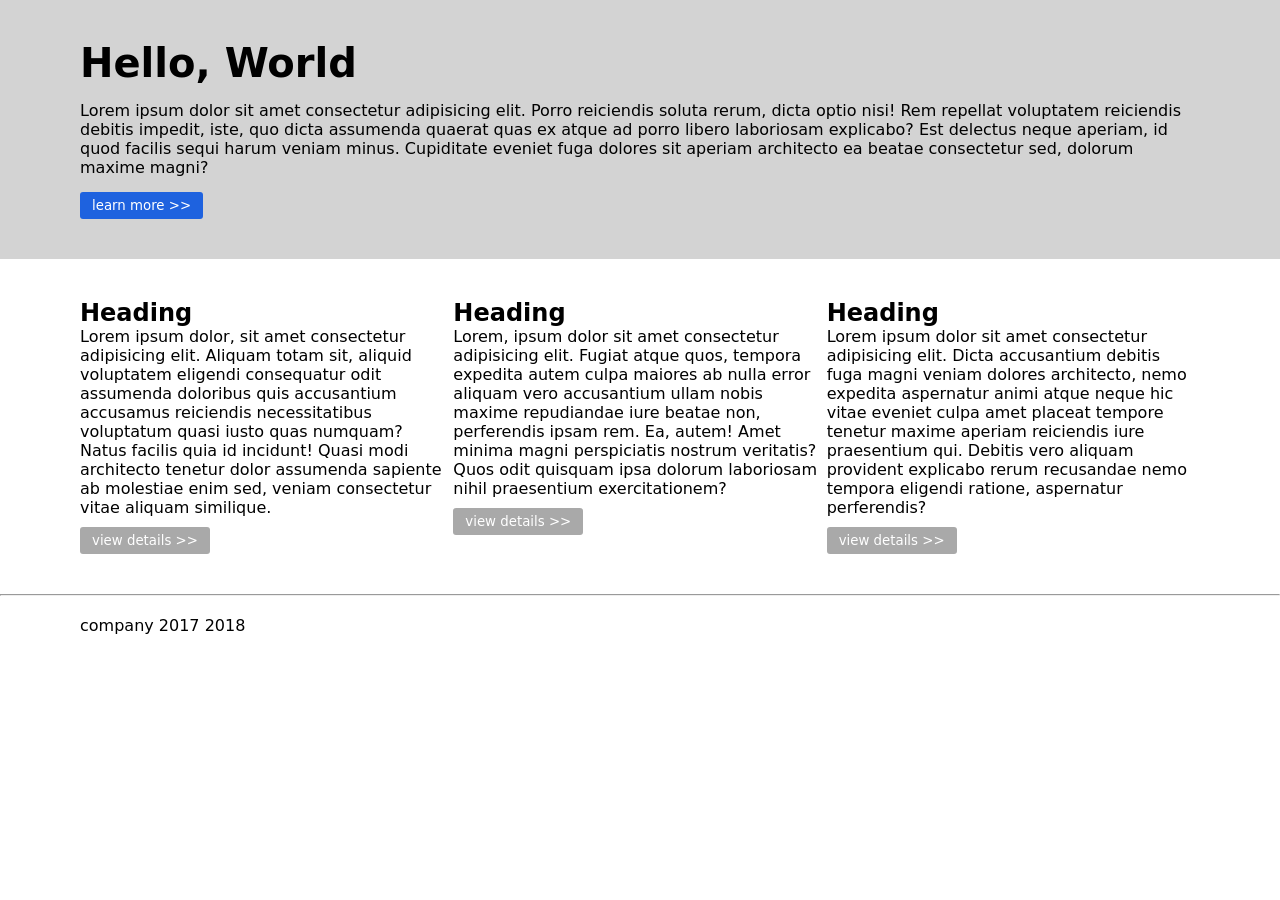
<file: week6/Assignment1/index.html>
<!DOCTYPE html>
<html lang="en">
<head>
    <meta charset="UTF-8">
    <meta name="viewport" content="width=device-width, initial-scale=1.0">
    <title>helloword</title>
    <link rel="stylesheet" href="./style.css">
</head>
<body>
    <header>
        <h1>
            Hello, World
        </h1>
        <p class="para">Lorem ipsum dolor sit amet consectetur adipisicing elit. Porro reiciendis soluta rerum, dicta optio nisi! Rem repellat voluptatem reiciendis debitis impedit, iste, quo dicta assumenda quaerat quas ex atque ad porro libero laboriosam explicabo? Est delectus neque aperiam, id quod facilis sequi harum veniam minus. Cupiditate eveniet fuga dolores sit aperiam architecto ea beatae consectetur sed, dolorum maxime magni?</p>
        <button class="cls">learn more >></button>
    </header>

    <main>
        <div class="row">
            <section class="card"> 
                <h2>Heading</h2>
                
                <p>Lorem ipsum dolor, sit amet consectetur adipisicing elit. Aliquam totam sit, aliquid voluptatem eligendi consequatur odit assumenda doloribus quis accusantium accusamus reiciendis necessitatibus voluptatum quasi iusto quas numquam? Natus facilis quia id incidunt! Quasi modi architecto tenetur dolor assumenda sapiente ab molestiae enim sed, veniam consectetur vitae aliquam similique.</p>
                <button class="buttonn">view details >></button>
            </section>
                        <section class="card"> 
                <h2>Heading</h2>
                <p>Lorem, ipsum dolor sit amet consectetur adipisicing elit. Fugiat atque quos, tempora expedita autem culpa maiores ab nulla error aliquam vero accusantium ullam nobis maxime repudiandae iure beatae non, perferendis ipsam rem. Ea, autem! Amet minima magni perspiciatis nostrum veritatis? Quos odit quisquam ipsa dolorum laboriosam nihil praesentium exercitationem?</p>
                <button class="buttonn">view details >></button>
            </section>

                        <section class="card"> 
                <h2>Heading</h2>
                <p>Lorem ipsum dolor sit amet consectetur adipisicing elit. Dicta accusantium debitis fuga magni veniam dolores architecto, nemo expedita aspernatur animi atque neque hic vitae eveniet culpa amet placeat tempore tenetur maxime aperiam reiciendis iure praesentium qui. Debitis vero aliquam provident explicabo rerum recusandae nemo tempora eligendi ratione, aspernatur perferendis?</p>
                <button class="buttonn"> view details >></button>
            </section>
        </div>
    </main>

<hr>
    <footer>
        <p>company 2017 2018</p>
    </footer>
</body>
</html>
</file>
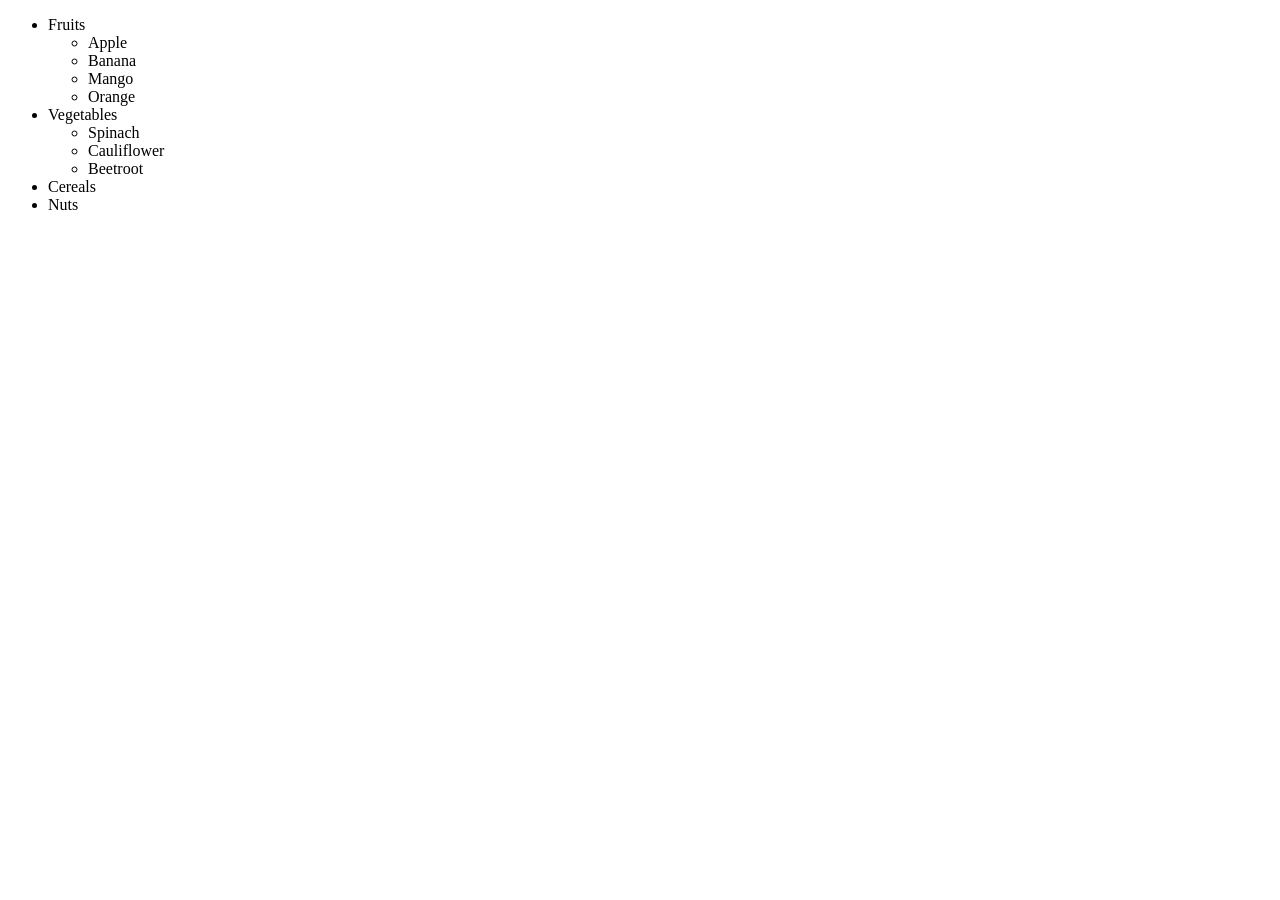
<file: Assigment1/NestedUnoderList.html>
<!DOCTYPE html>
<html lang="en">
<head>
    <meta charset="UTF-8">
    <meta name="viewport" content="width=device-width, initial-scale=1.0">
    <title>HTML Nested unorder list</title>
</head>
<body>
    <ul>
        <li>Fruits
            <ul>
                <li>Apple</li>
                <li>Banana</li>
                <li>Mango</li>
                <li>Orange</li>
            </ul>
        </li>

        <li>Vegetables
            <ul>
                <li>Spinach</li>
                <li>Cauliflower</li>
                <li>Beetroot</li>
            </ul>
        </li>

        <li>Cereals</li>
        <li>Nuts</li>
    </ul>
</body>
</html>
</file>
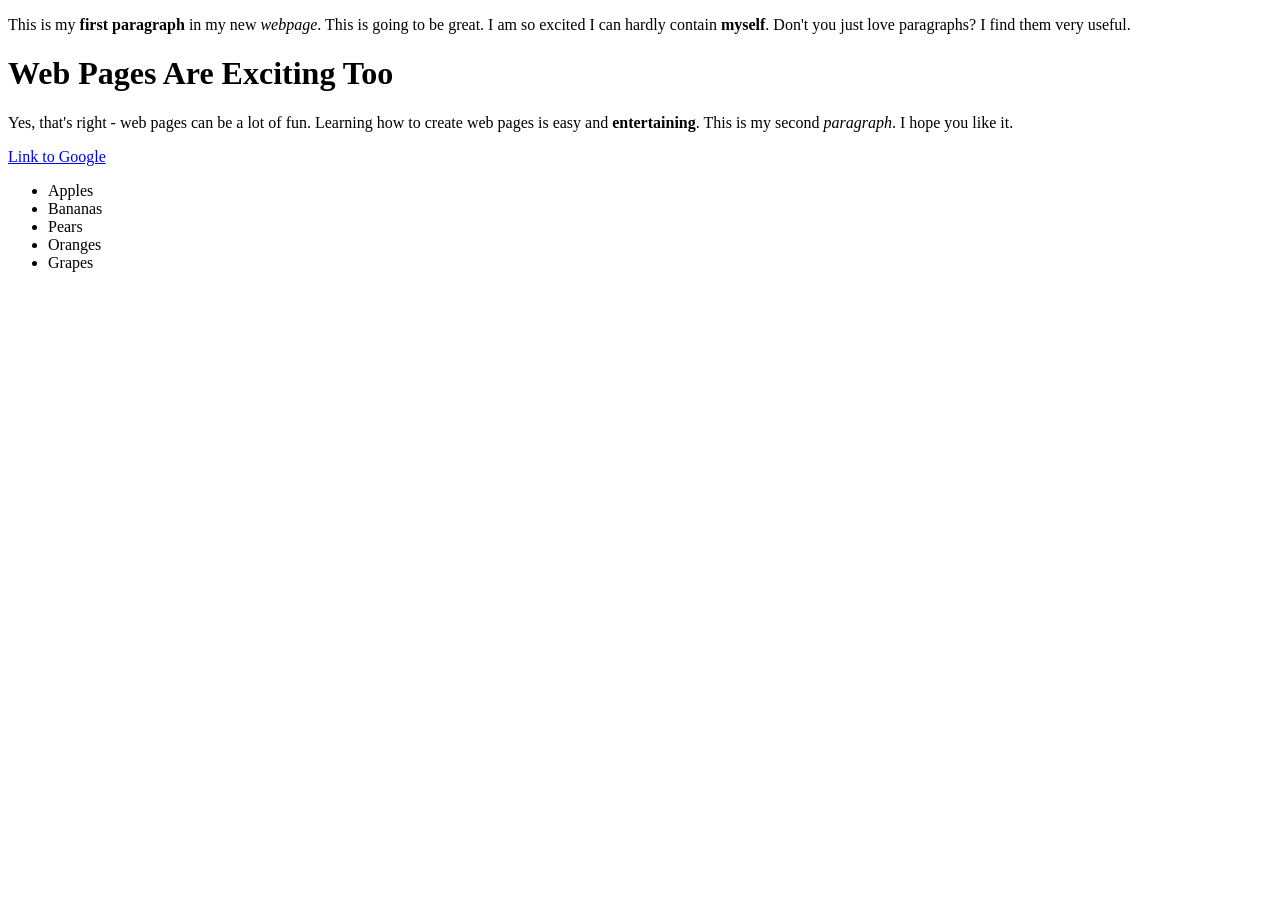
<file: Assigment1/webpage.html>
<!DOCTYPE html>

<html>
<head>
    <meta charset="UTF-8">
    <meta name="viewport" content="width=device-width, initial-scale=1.0">
    <title>My Web Page</title>
</head>
<body>

    <p>
        This is my <b>first paragraph</b> in my new <i>webpage</i>.
        This is going to be great. I am so excited I can hardly contain
        <b>myself</b>. Don't you just love paragraphs? I find them very useful.
    </p>

    <h1>Web Pages Are Exciting Too</h1>

    <p>
        Yes, that's right - web pages can be a lot of fun.
        Learning how to create web pages is easy and
        <b>entertaining</b>. This is my second <i>paragraph</i>.
        I hope you like it.
    </p>

    <a href="https://www.google.com" target="_blank">
        Link to Google
    </a>

    <ul>
        <li>Apples</li>
        <li>Bananas</li>
        <li>Pears</li>
        <li>Oranges</li>
        <li>Grapes</li>
    </ul>

</body>
</html>
</file>
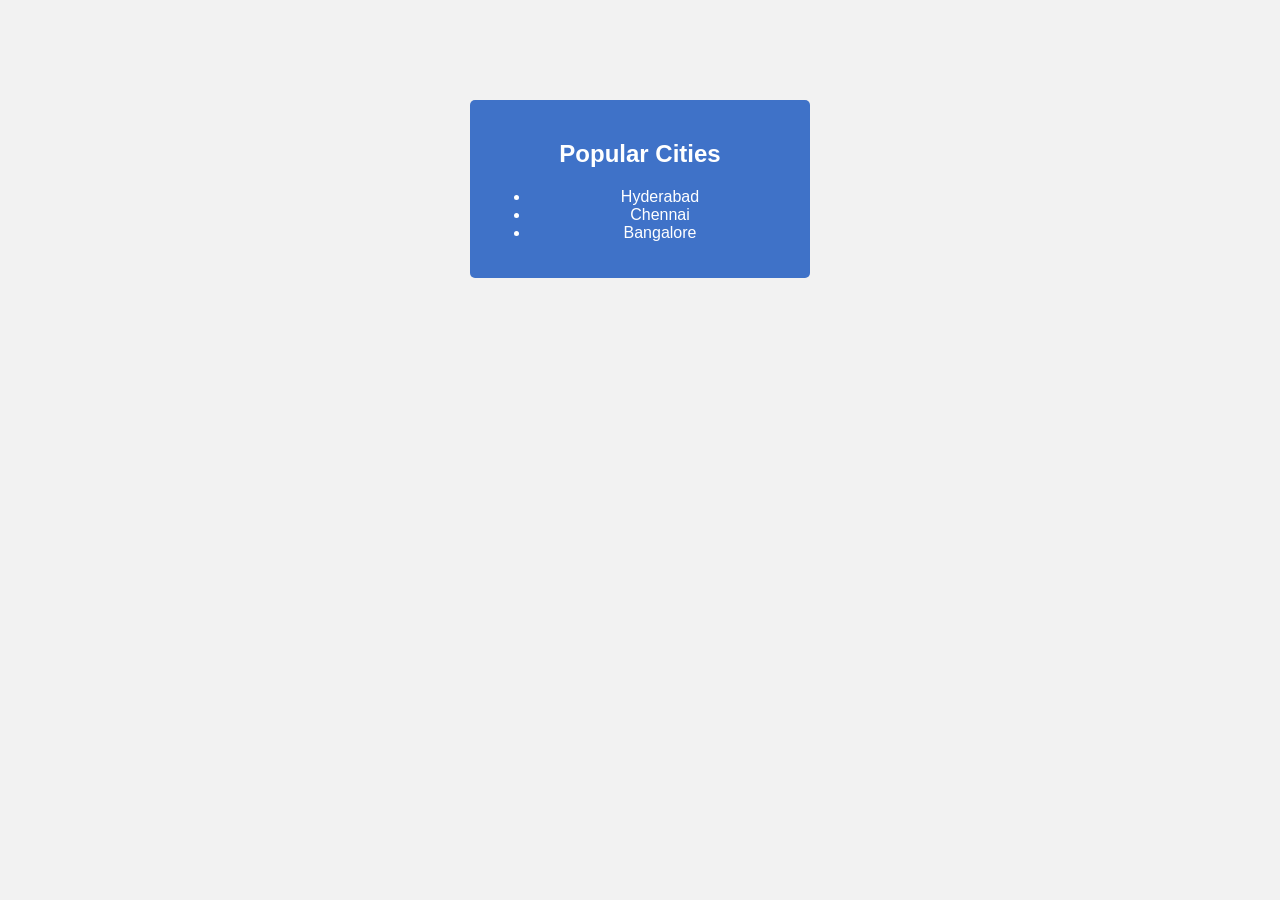
<file: Assignment5/Cities.html>
<!DOCTYPE html>
<html lang="en">
<head>
    <meta charset="UTF-8">
    <meta name="viewport" content="width=device-width, initial-scale=1.0">
    <link rel="stylesheet" href="style.css">
    <title>Document</title>
</head>
<body>
    <!--- List of hyperlink-->
<div class="city-box">
    <h2>Popular Cities</h2>
    <ul>
        <li><a href="hyd.html">Hyderabad</a></li>
        <li><a href="chennai.html">Chennai</a></li>
        <li><a href="banglore.html">Bangalore</a></li>
    </ul>
</div>
</body>
</html>
</file>
<file: week6/Assignment1/style.css>
*{
    margin: 0;
    padding: 0;
    box-sizing: border-box;
    font-family: system-ui, -apple-system, BlinkMacSystemFont, 'Segoe UI', Roboto, Oxygen, Ubuntu, Cantarell, 'Open Sans', 'Helvetica Neue', sans-serif;
}

body{
    min-height: 100vh;
    display: flex;
    flex-direction: column;
}

/* header */
header{
    background-color: lightgray;
    padding: 40px 80px;
}

h1{
    font-size: 2.5rem;
}

.para{
    margin: 15px 0;
}

.cls{
    padding: 6px 12px;
    border-radius: 3px;
    background-color: rgb(30, 98, 223);
    border: none;
    color: white;
}

/* main  */
main{
    
    padding: 40px 80px;
}

.row{
    display: flex;
    justify-content: space-between;
}

.card{
    flex: 1;
}

.buttonn{
    margin-top: 10px;
    background-color: darkgray;
    border: none;
    border-radius: 3px;
    padding: 6px 12px;
    color: white;
}

/* footer */
footer{
    padding: 20px 80px;
  
}
</file>
<file: Assignment5/style.css>
body {
    font-family: Arial, sans-serif;
    background: #f2f2f2;
    text-align: center;
}
/* Cities page box */
.city-box {
    width: 300px;
    margin: 100px auto;
    background:blue;
    color: white;
    padding: 20px;
    border-radius: 5px;
}
.city-box a {
    color: white;
    text-decoration: none;
}
/* City pages */
.city-page {
    width: 80%;
    margin: 30px auto;
    background: blue;
    color: white;
    padding: 20px;
    border-radius: 5px;
}
.images {
    display: flex;
    justify-content: space-between;
    margin: 20px 0;
}
body {
    font-family: Arial, sans-serif;
    background: #f2f2f2;
    text-align: center;
}

/* Cities page box */
.city-box {
    width: 300px;
    margin: 100px auto;
    background: #3f72c8;
    color: white;
    padding: 20px;
    border-radius: 5px;
}

.city-box a {
    color: white;
    text-decoration: none;
}

.city-box a:hover {
    text-decoration: underline;
}

/* City pages */
.city-page {
    width: 70%;
    margin: 30px auto;
    background: #3f72c8;
    color: white;
    padding: 20px;
    border-radius: 5px;
}

.images {
    display: flex;
    justify-content: space-between;
    margin: 20px 0;
}

.images img {
    width: 30%;
    height: 150px;
    object-fit: cover;
    border-radius: 4px;
}
</file>
